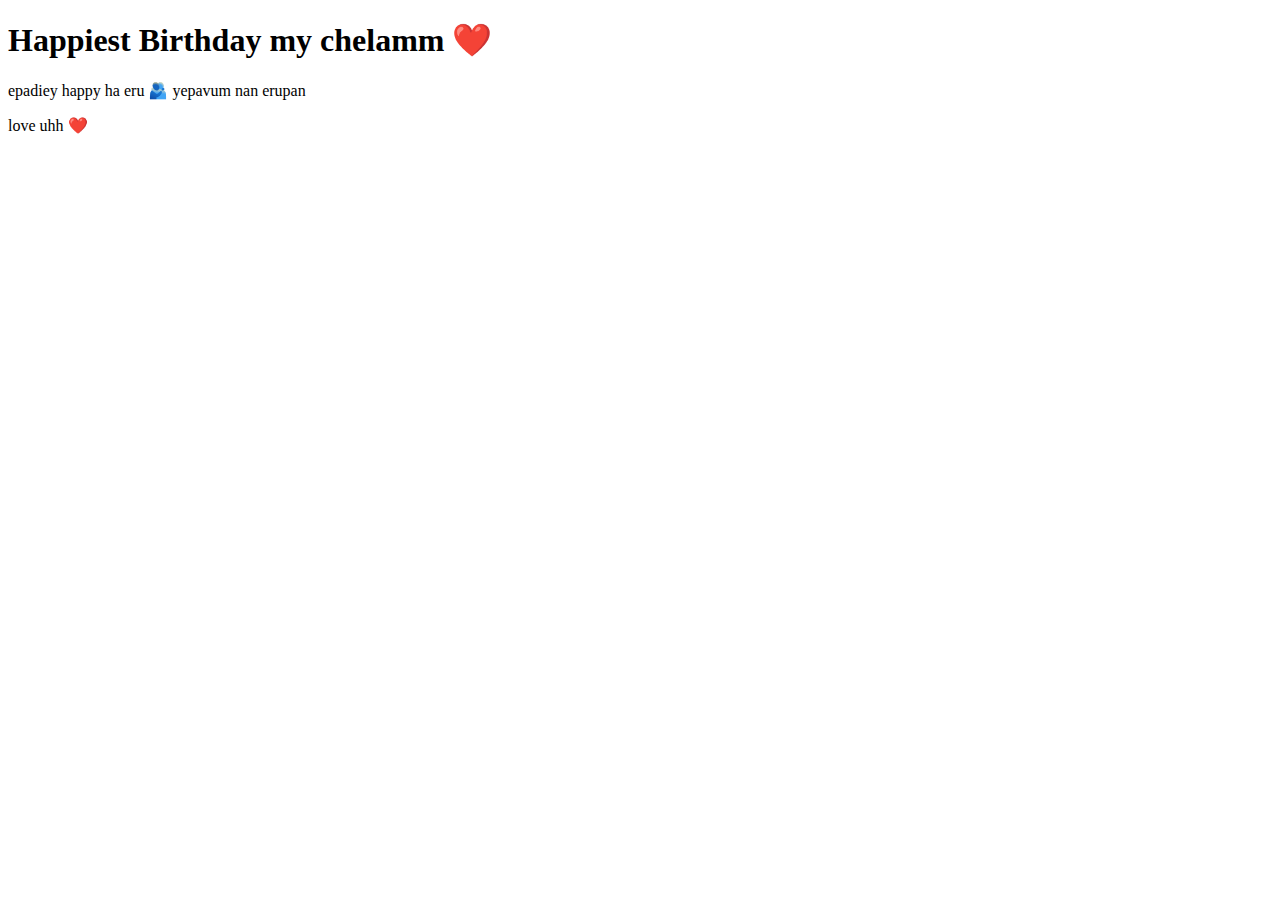
<file: index.html>
<!DOCTYPE html>
<html>
  <head>
    <title>Happy Birthday Bannu ❤️</title>
  </head>
  <body>
    <h1>Happiest Birthday my chelamm ❤️</h1>
    <p>epadiey happy ha eru 🫂 yepavum nan erupan</p>
    <p>love uhh ❤️</p>
  </body>
</html>
</file>
